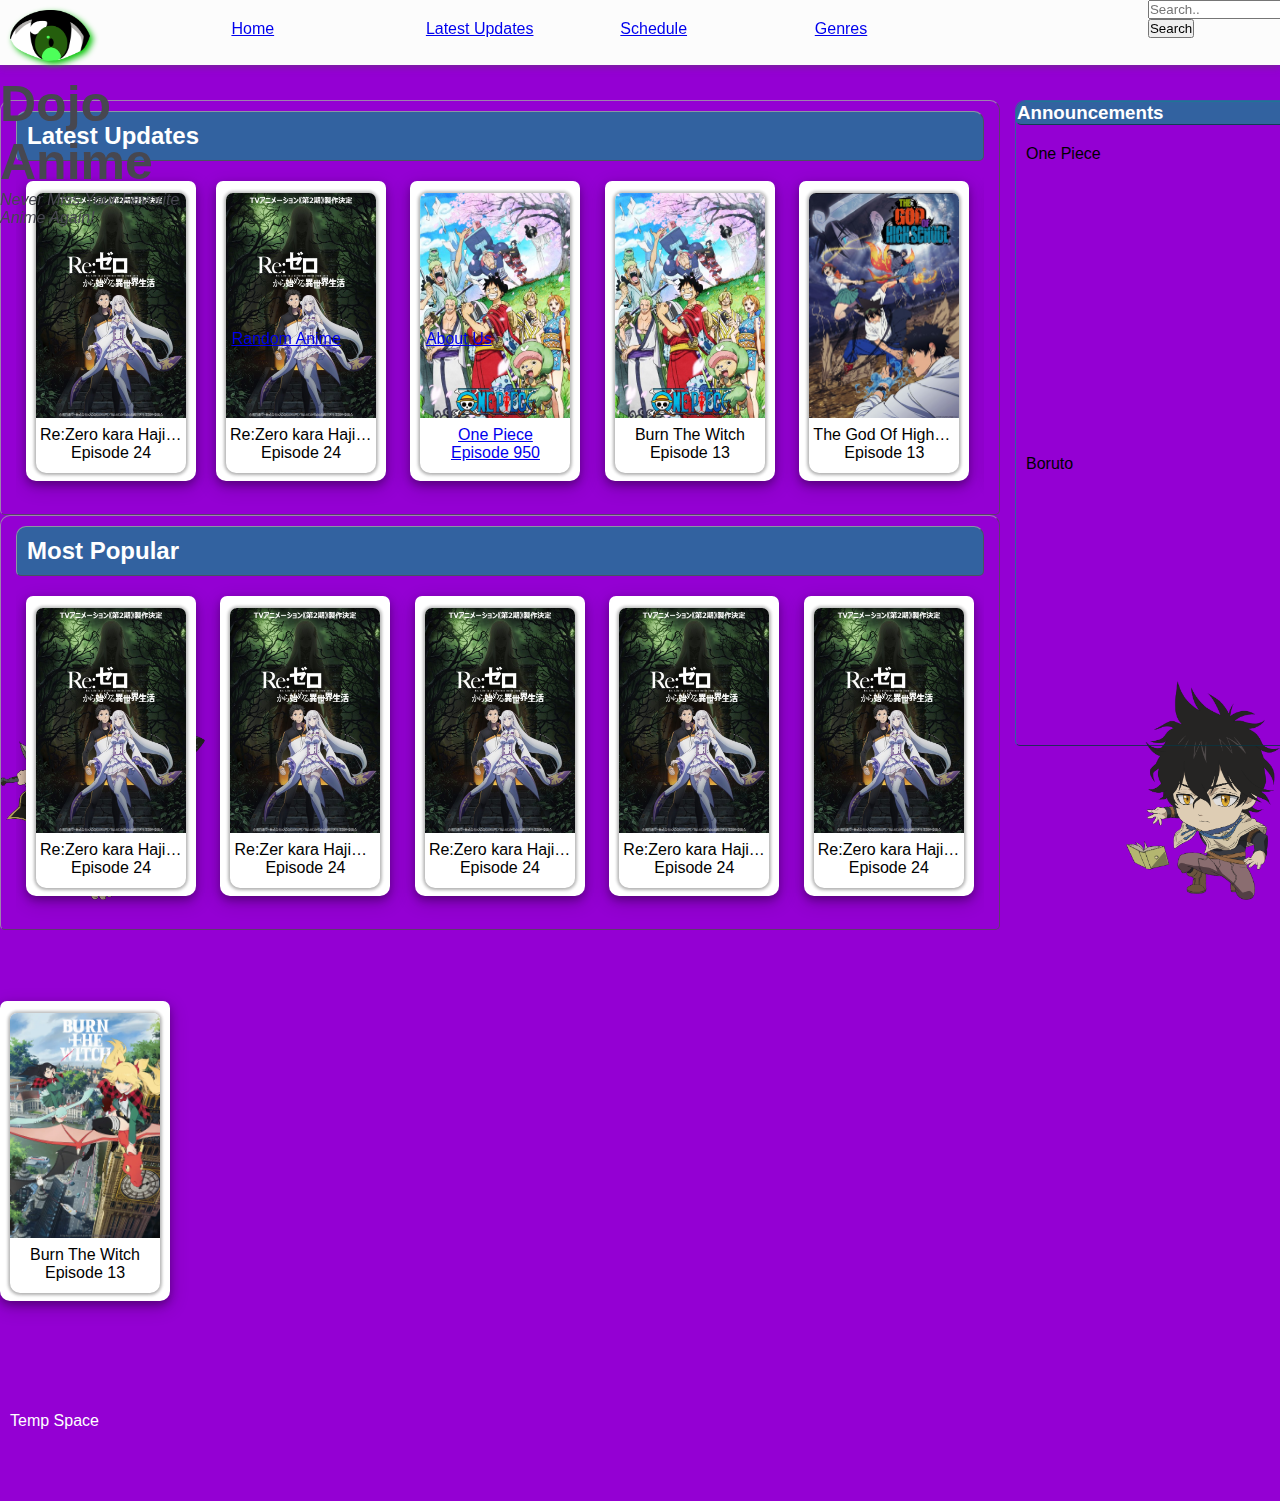
<file: index.html>
<!DOCTYPE html>
<html lang="en">
  <head>
    <meta charset="UTF-8">
    <meta name="viewport" content="width=device-width, initial-scale=1.0"> 
    <link href="resources/css/index.css" type="text/css" rel="stylesheet">
    <title>Dojo Anime</title>
    <script src="resources/javascript/index.js"></script>
  </head>
  <body>
    <!--The header for the website!-->
    <header class=siteHeaderWrapper>
      <div class="headerContent">
        <div class="siteHeader">
          <img src="./resources/images/Logos/eye-logo.png" id="siteLogo" alt="logo">
          <div>
            <h1 class="siteName">Dojo Anime</h1>
            <span class="slogan"><em>Never Miss Your Favorite Anime Again!</em></span>
          </div>
        </div>
        <!--The navigational links below the header-->
        <nav class=siteNavigationalLinks>
          <ul>
            <li><a class="navLink" href="index.html">Home</a></li>
            <li><a class="navLink" href="latest-updates.html">Latest Updates</a></li>
            <li><a class="navLink" href="https://www.google.com" target="_blank">Schedule</a></li>
            <li><a class="navLink" href="genres.html">Genres</a></li>
            <li><a class="navLink" href="random.html">Random Anime</a></li>
            <li><a class="navLink" href="about.html">About Us</a></li>
          </ul>
        </nav>
        <!--Search bar-->
        <div class=searchBarContainer>
          <form>
            <input type="text" name="search" placeholder="Search..">
            <input class="searchButton" type="submit" name="searchButton" value="Search">
          </form>
        </div>
      </div>
    </header>
    <main>
      <!--Section for automatic scrolling panel-->
      <section class="firstContentSegment">
      </section>
      <section class="sideBarAnnouncements">
        <div class="announcementsTitle">
          <h3>Announcements</h3>
        </div>
        <div>
          <ul>
            <li>One Piece</li>
            <li>Boruto</li>
          </ul>
        </div>

      </section>
      <!--Section for Latest Updates-->
      <section class="contentSegments latestUpdatesSegment">
        <!--Section title below-->
        <div class="contentSegmentTitle latestUpdatesTitle">
          <h2>Latest Updates</h2>
        </div>
        <!--List container below-->
        <div class="animePostersContainer">
          <ul>
            <li>
              <a>
                <div class="animePosterHolder">
                  <div class="animePoster">
                    <span> <!--Image Holder-->
                      <img src="resources/images/Anime-Posters/re.zero-poster.jpg" alt="" style="width:100%" class=imagePoster>
                    </span>
                    <div class="container">
                      <span><!--Series Title-->
                        <p class="textOverflow"><!--Series Name Goes Here-->Re:Zero kara Hajimeru Isekai Seikatsu</p>
                      </span>
                      <span> <!--Series Data-->
                        <p class="textOverflow"><!--Series Data Goes Here-->Episode 24</p>
                      </span>
                    </div>
                  </div>
                </div>
              </a>
            </li><li>
              <a>
                <div class="animePosterHolder">
                  <div class="animePoster">
                    <span> <!--Image Holder-->
                      <img src="resources/images/Anime-Posters/re.zero-poster.jpg" alt="" style="width:100%" class=imagePoster>
                    </span>
                    <div class="container">
                      <span><!--Series Title-->
                        <p class="textOverflow"><!--Series Name Goes Here-->Re:Zero kara Hajimeru Isekai Seikatsu</p>
                      </span>
                      <span> <!--Series Data-->
                        <p class="textOverflow"><!--Series Data Goes Here-->Episode 24</p>
                      </span>
                    </div>
                  </div>
                </div>
              </a>
            </li>
            <li>
              <a href="#">
                <div class="animePosterHolder">
                  <div class="animePoster">
                    <span> <!--Image Holder-->
                      <img src="resources/images/Anime-Posters/one-piece-poster.jpg" alt="" style="width:100%" class=imagePoster>
                    </span>
                    <div class="container">
                      <span><!--Series Title-->
                        <p class="textOverflow"><!--Series Name Goes Here-->One Piece</p>
                      </span>
                      <span> <!--Series Data-->
                        <p class="textOverflow"><!--Series Data Goes Here-->Episode 950</p>
                      </span>
                    </div>
                  </div>
                </div>
              </a>
            </li>
            <li>
              <a>
                <div class="animePosterHolder">
                  <div class="animePoster">
                    <span> <!--Image Holder-->
                      <img src="resources/images/Anime-Posters/one-piece-poster.jpg" alt="" style="width:100%" class=imagePoster>
                    </span>
                    <div class="container">
                      <span><!--Series Title-->
                        <p class="textOverflow"><!--Series Name Goes Here-->Burn The Witch</p>
                      </span>
                      <span> <!--Series Data-->
                        <p class="textOverflow"><!--Series Data Goes Here-->Episode 13</p>
                      </span>
                    </div>
                  </div>
                </div>
              </a>
            </li>
            <li>
              <a>
                <div class="animePosterHolder">
                  <div class="animePoster">
                    <span> <!--Image Holder-->
                      <img src="resources/images/Anime-Posters/the-god-of-highschool-poster.jpg" alt="" style="width:100%" class=imagePoster>
                    </span>
                    <div class="container">
                      <span><!--Series Title-->
                        <p class="textOverflow"><!--Series Name Goes Here-->The God Of Highschool</p>
                      </span>
                      <span> <!--Series Data-->
                        <p class="textOverflow"><!--Series Data Goes Here-->Episode 13</p>
                      </span>
                    </div>
                  </div>
                </div>
              </a>
            </li>
            <li>
              <a>
                <div class="animePosterHolder">
                  <div class="animePoster">
                    <span> <!--Image Holder-->
                      <img src="resources/images/Anime-Posters/re.zero-poster.jpg" alt="" style="width:100%" class=imagePoster>
                    </span>
                    <div class="container">
                      <span><!--Series Title-->
                        <p class="textOverflow"><!--Series Name Goes Here-->Re:Zero kara Hajimeru Isekai Seikatsu</p>
                      </span>
                      <span> <!--Series Data-->
                        <p class="textOverflow"><!--Series Data Goes Here-->Episode 24</p>
                      </span>
                    </div>
                  </div>
                </div>
              </a>
            </li> 
          </ul>
        </div>
      </section>
      <!--Section for Newest Anime-->
      <section class="contentSegments recentlyAddedSegment">
        <div class="contentSegmentTitle recentlyAddedTitle">
          <h2>Most Popular</h2>
        </div>  
        <div class="animePostersContainer">
          <ul>
            <li>
              <a>
                <div class="animePosterHolder">
                  <div class="animePoster">
                    <span> <!--Image Holder-->
                      <img src="resources/images/Anime-Posters/re.zero-poster.jpg" alt="" style="width:100%" class=imagePoster>
                    </span>
                    <div class="container">
                      <span><!--Series Title-->
                        <p class="textOverflow"><!--Series Name Goes Here-->Re:Zero kara Hajimeru Isekai Seikatsu</p>
                      </span>
                      <span> <!--Series Data-->
                        <p class="textOverflow"><!--Series Data Goes Here-->Episode 24</p>
                      </span>
                    </div>
                  </div>
                </div>
              </a>
            </li>
            <li>
              <a>
                <div class="animePosterHolder">
                  <div class="animePoster">
                    <span> <!--Image Holder-->
                      <img src="resources/images/Anime-Posters/re.zero-poster.jpg" alt="" style="width:100%" class=imagePoster>
                    </span>
                    <div class="container">
                      <span><!--Series Title-->
                        <p class="textOverflow"><!--Series Name Goes Here-->Re:Zer kara Hajimeru Isekai Seikatsu</p>
                      </span>
                      <span> <!--Series Data-->
                        <p class="textOverflow"><!--Series Data Goes Here-->Episode 24</p>
                      </span>
                    </div>
                  </div>
                </div>
              </a>
            </li>
            <li>
              <a>
                <div class="animePosterHolder">
                  <div class="animePoster">
                    <span> <!--Image Holder-->
                      <img src="resources/images/Anime-Posters/re.zero-poster.jpg" alt="" style="width:100%" class=imagePoster>
                    </span>
                    <div class="container">
                      <span><!--Series Title-->
                        <p class="textOverflow"><!--Series Name Goes Here-->Re:Zero kara Hajimeru Isekai Seikatsu</p>
                      </span>
                      <span> <!--Series Data-->
                        <p class="textOverflow"><!--Series Data Goes Here-->Episode 24</p>
                      </span>
                    </div>
                  </div>
                </div>
              </a>
            </li>
            <li>
              <a>
                <div class="animePosterHolder">
                  <div class="animePoster">
                    <span> <!--Image Holder-->
                      <img src="resources/images/Anime-Posters/re.zero-poster.jpg" alt="" style="width:100%" class=imagePoster>
                    </span>
                    <div class="container">
                      <span><!--Series Title-->
                        <p class="textOverflow"><!--Series Name Goes Here-->Re:Zero kara Hajimeru Isekai Seikatsu</p>
                      </span>
                      <span> <!--Series Data-->
                        <p class="textOverflow"><!--Series Data Goes Here-->Episode 24</p>
                      </span>
                    </div>
                  </div>
                </div>
              </a>
            </li>
            <li>
              <a>
                <div class="animePosterHolder">
                  <div class="animePoster">
                    <span> <!--Image Holder-->
                      <img src="resources/images/Anime-Posters/re.zero-poster.jpg" alt="" style="width:100%" class=imagePoster>
                    </span>
                    <div class="container">
                      <span><!--Series Title-->
                        <p class="textOverflow"><!--Series Name Goes Here-->Re:Zero kara Hajimeru Isekai Seikatsu</p>
                      </span>
                      <span> <!--Series Data-->
                        <p class="textOverflow"><!--Series Data Goes Here-->Episode 24</p>
                      </span>
                    </div>
                  </div>
                </div>
              </a>
            </li>
          </ul>
        </div>
      </section>
      <!--Section for Popular Anime-->
      <section class="fourth.Content.Segment">
        <div>

        </div>
      </section>
    </main>
    <footer>
      <div class="animePosterHolder">
        <div class="animePoster">
          <img src="resources/images/Anime-Posters/burn-the-witch-poster.png" alt="Norway" style="width:100%">
          <div class="container">
            <p>Burn The Witch</p>
            <p>Episode 13</p>
          </div>
        </div>
      </div>
      <div class="tempSpace">
        <p>Temp Space</p>
      </div>
    </footer>
  </body>
</html>
</file>
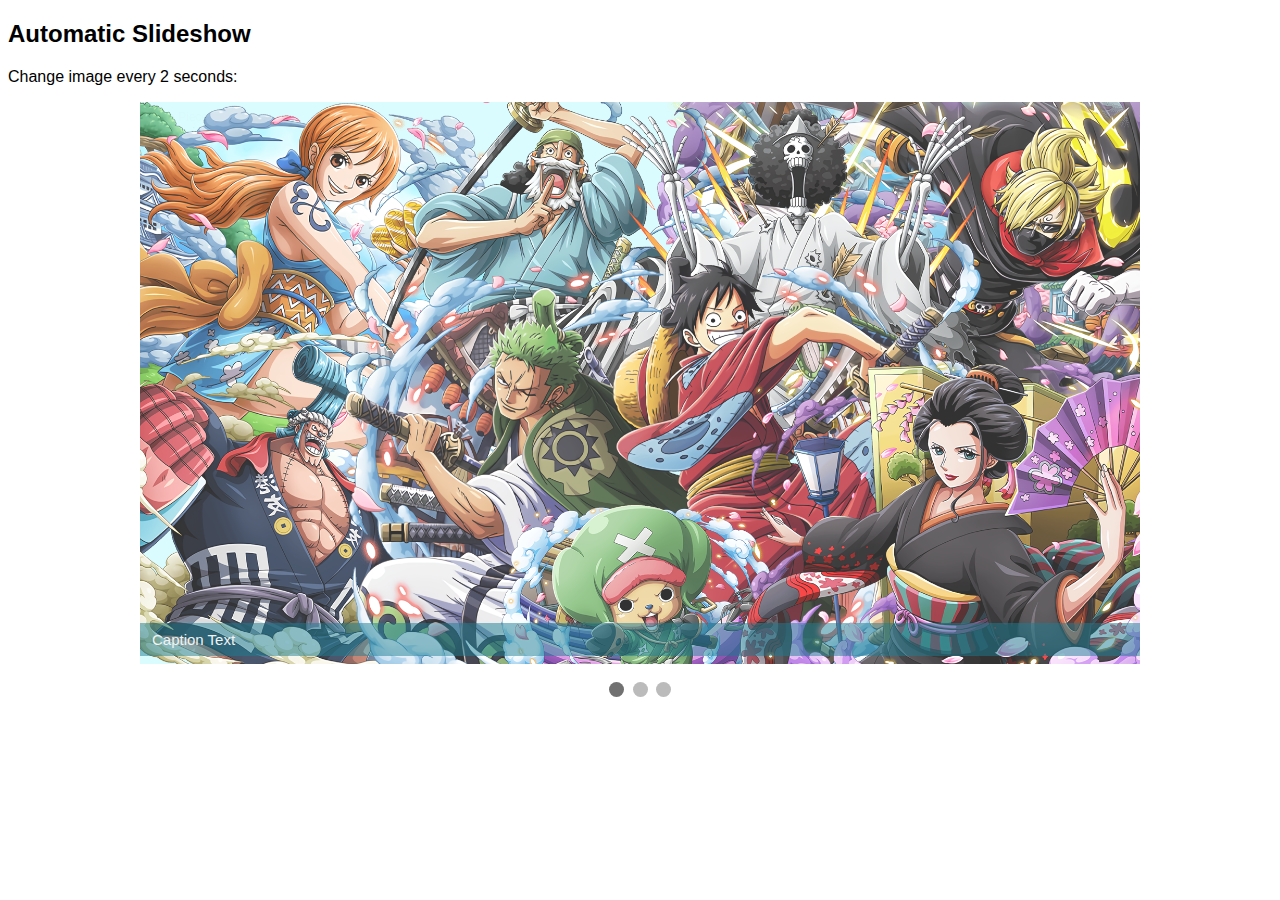
<file: latest-updates.html>
<!DOCTYPE html>
<html>
<head>
<meta name="viewport" content="width=device-width, initial-scale=1">
<style>
* {box-sizing: border-box;}
body {font-family: Verdana, sans-serif;}
.mySlides {display: none;}
img {
    vertical-align: middle;
    opacity: 80%;
    background-color: aqua;
}

/* Slideshow container */
.slideshow-container {
  max-width: 1000px;
  position: relative;
  margin: auto;
}

/* Caption text */
.text {
  color: #f2f2f2;
  font-size: 15px;
  padding: 8px 12px;
  position: absolute;
  bottom: 8px;
  width: 100%;
  text-align: left;
  background-color: rgba(25, 125, 148, 0.5);
}

/* Number text (1/3 etc) */
.numbertext {
  color: #f2f2f2;
  font-size: 12px;
  padding: 8px 12px;
  position: absolute;
  top: 0;
}

/* The dots/bullets/indicators */
.dot {
  height: 15px;
  width: 15px;
  margin: 0 2px;
  background-color: #bbb;
  border-radius: 50%;
  display: inline-block;
  transition: background-color 5s ease;
}

.active {
  background-color: #717171;
}

/* Fading animation */
.fade {
  -webkit-animation-name: fade;
  -webkit-animation-duration: 3s;
  animation-name: fade;
  animation-duration: 3s;
}

@-webkit-keyframes fade {
  from {opacity: .4} 
  to {opacity: 1}
}

@keyframes fade {
  from {opacity: .4} 
  to {opacity: 1}
}

/* On smaller screens, decrease text size */
@media only screen and (max-width: 300px) {
  .text {font-size: 11px}
}
</style>
</head>
<body>

<h2>Automatic Slideshow</h2>
<p>Change image every 2 seconds:</p>

<div class="slideshow-container">

<div class="mySlides fade">
  <div class="numbertext">One Piece</div>
  <img src="resources/images/Anime-Wallpapers/one-piece wallpaper.png" style="width:100%">
  <div class="text">Caption Text</div>
</div>

<div class="mySlides fade">
  <div class="numbertext">Naruto</div>
  <img src="resources/images/Anime-Wallpapers/bleach-wallpaper.jpg" style="width:100%">
  <div class="text">Caption Two</div>
</div>

<div class="mySlides fade">
  <div class="numbertext">Dragon Ball</div>
  <img src="resources/images/Anime-Wallpapers/boruto-wallpaper.png" style="width:100%">
  <div class="text">Caption Three</div>
</div>

</div>
<br>

<div style="text-align:center">
  <span class="dot"></span> 
  <span class="dot"></span> 
  <span class="dot"></span> 
</div>

<script>
var slideIndex = 0;
showSlides();

function showSlides() {
  var i;
  var slides = document.getElementsByClassName("mySlides");
  var dots = document.getElementsByClassName("dot");
  for (i = 0; i < slides.length; i++) {
    slides[i].style.display = "none";  
  }
  slideIndex++;
  if (slideIndex > slides.length) {slideIndex = 1}    
  for (i = 0; i < dots.length; i++) {
    dots[i].className = dots[i].className.replace(" active", "");
  }
  slides[slideIndex-1].style.display = "block";  
  dots[slideIndex-1].className += " active";
  setTimeout(showSlides, 7000); // Change image every 2 seconds
}
</script>

</body>
</html>
</file>
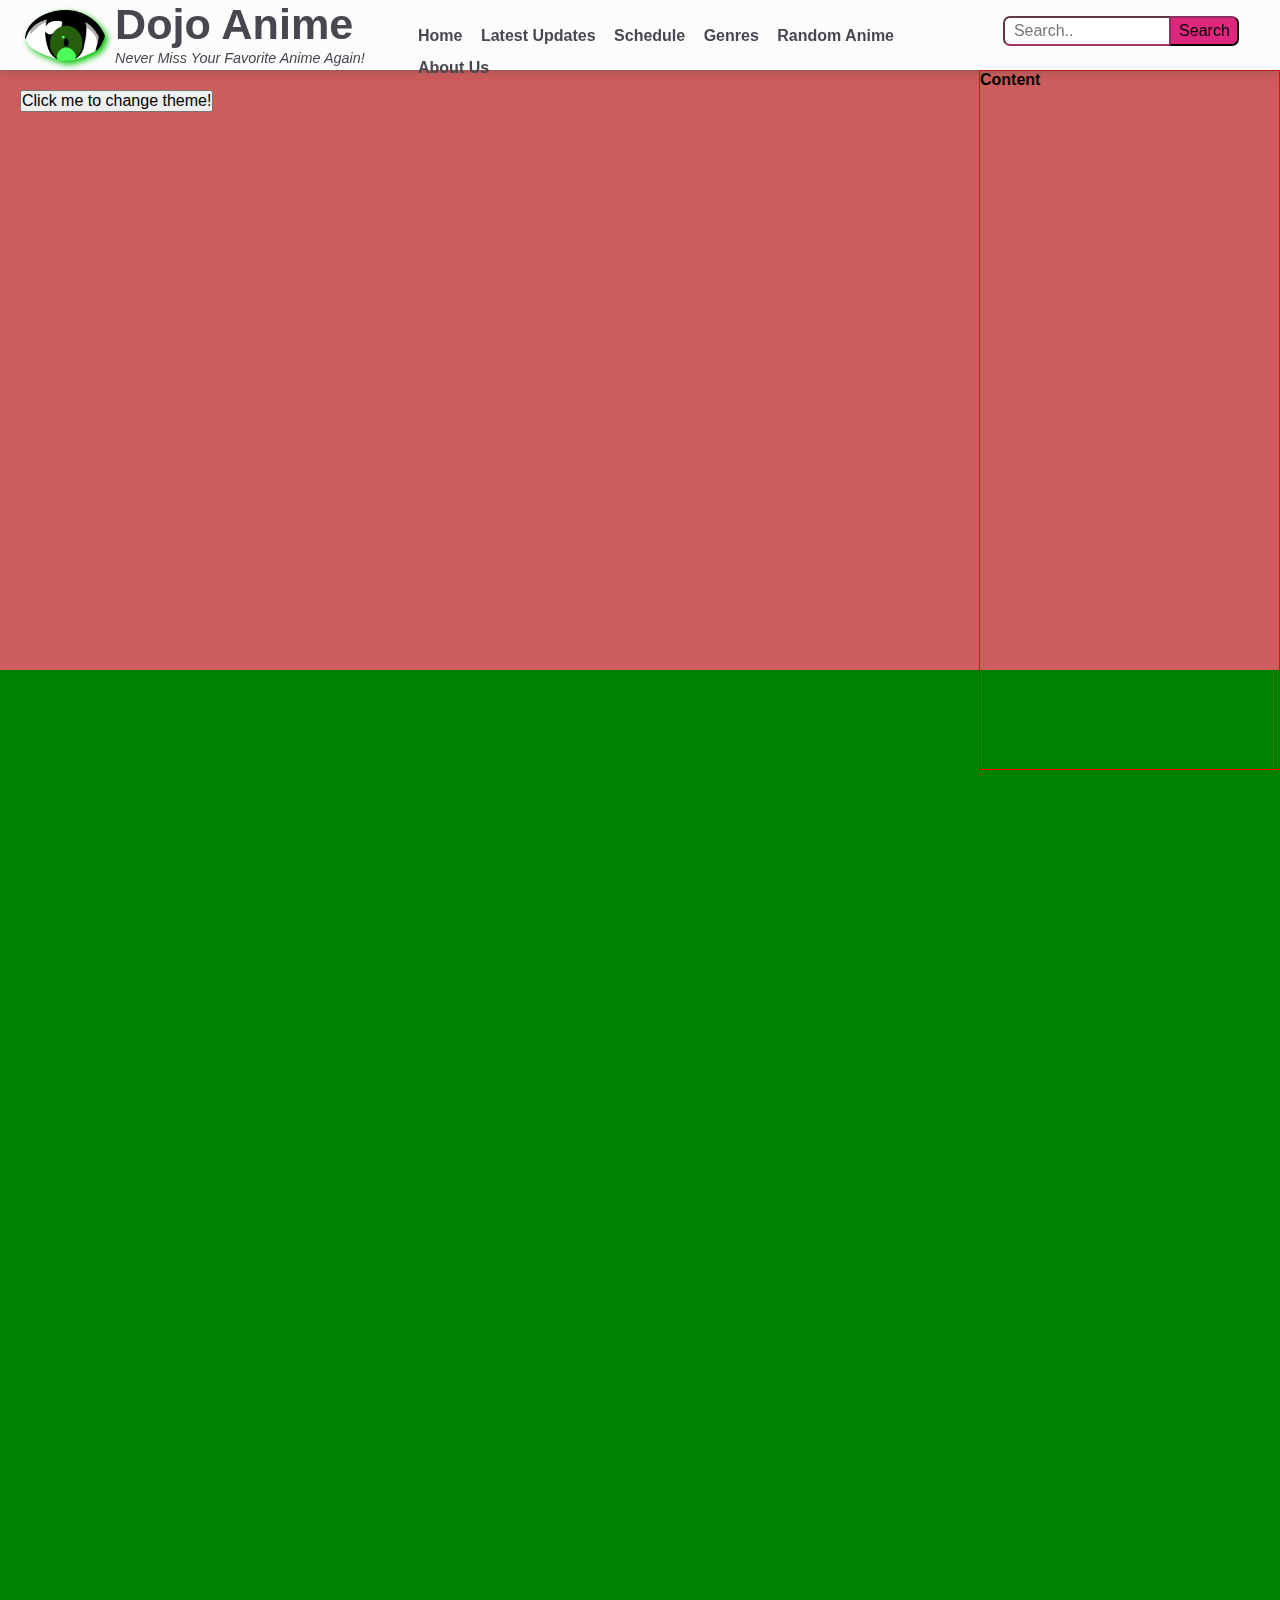
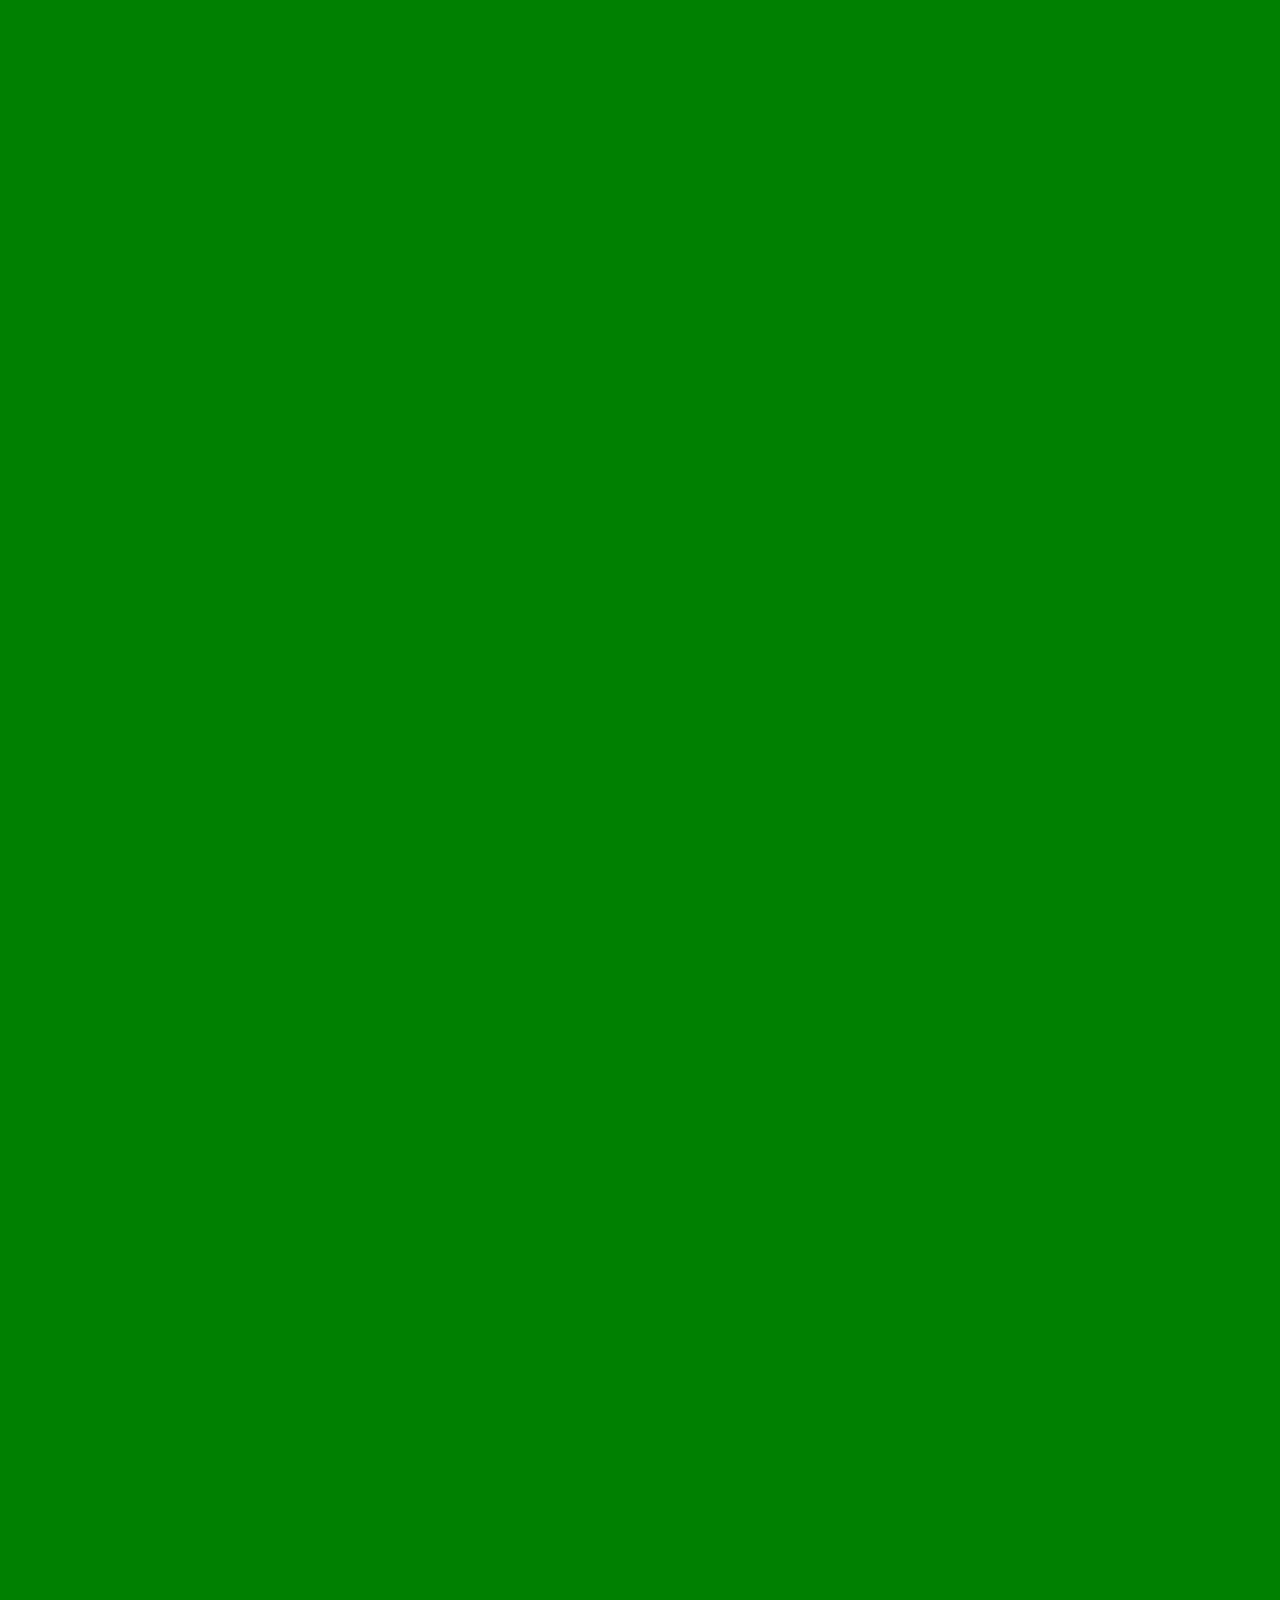
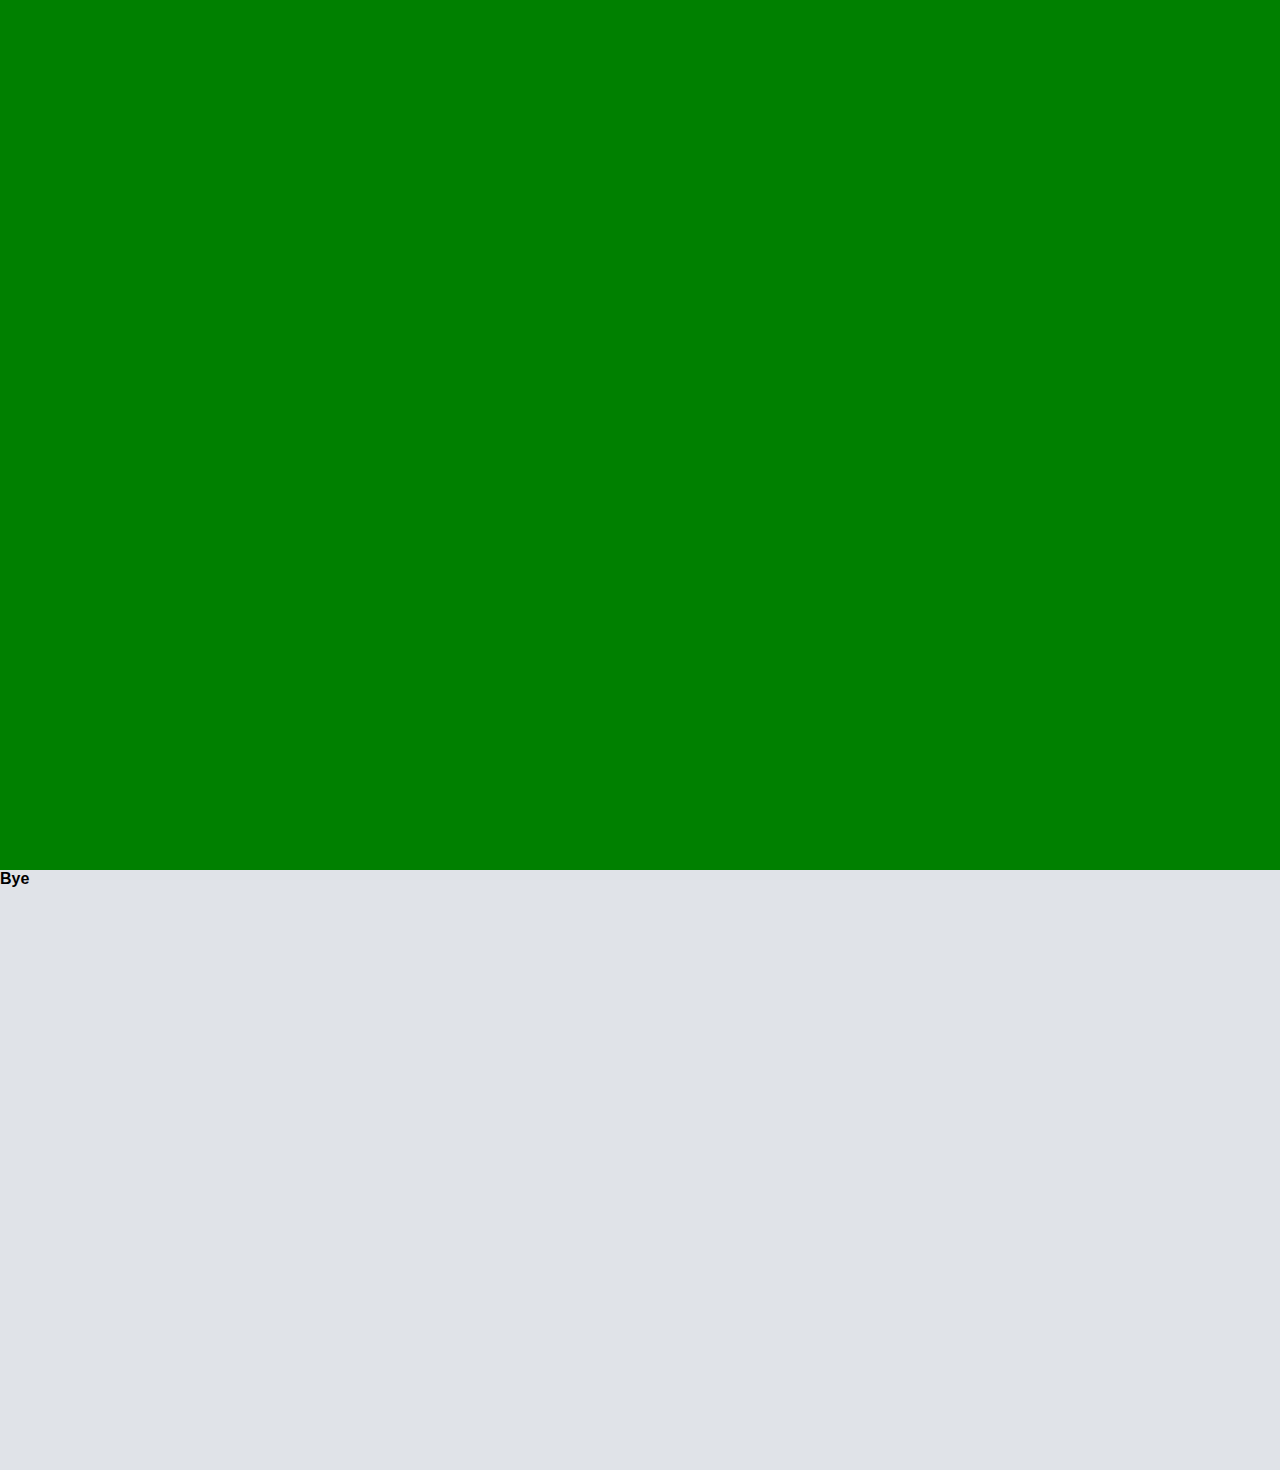
<file: schedule.html>
<!DOCTYPE html>
<html lang="en">
<head>
  <meta charset="UTF-8">
  <meta name="viewport" content="width=device-width, initial-scale=1.0">
  <link href="resources/css/schedule.css" type="text/css" rel="stylesheet">
  <title>Schedule</title>
</head>
<body>
  <header class=siteHeaderWrapper>
    <div class="headerContent">
      <div class="siteHeader">
        <div class="siteLogoContainer">
          <img src="./resources/images/Logos/eye-logo.png" id="siteLogo" alt="logo">
        </div>
        <div class="siteNameContainer">
          <h1 id="siteName">Dojo Anime</h1>
          <span class="slogan">Never Miss Your Favorite Anime Again!</span>
        </div>
      </div>
      <!--The navigational links below the header-->
      <nav class=siteNavLinks>
        <ul class="navLinks">
          <li><a class="navLink" href="index.html">Home</a></li>
          <li><a class="navLink" href="latest-updates.html">Latest Updates</a></li>
          <li><a class="navLink" href="https://www.google.com" target="_blank">Schedule</a></li>
          <li><a class="navLink" href="genres.html">Genres</a></li>
          <li><a class="navLink" href="random.html">Random Anime</a></li>
          <li><a class="navLink" href="about.html">About Us</a></li>
        </ul>
      </nav>
      <!--Search bar-->
      <div class=searchBarContainer>
        <form class="searchBar">
          <input class="search" type="text" name="search" placeholder="  Search..">
          <input class="searchButton" type="submit" name="searchButton" value="Search">
        </form>
      </div>
    </div>
  </header>  
  <aside>
    <h6>Content</h6>
  </aside>
  <main>
    <section class="firstContentSegment">
    <button id="changeBg" onclick="change();">Click me to change theme!</button>  
    </section>
  </main>

  <footer>
    <h3>Bye</h3>
  </footer>
  <script src="./resources/javascript/test.js"></script>
</body>
</html>
</file>
<file: resources/css/schedule.css>
/* Universal styles */
* {
    margin: 0;
    padding: 0;
    box-sizing: border-box;
    font-size: 16px;
}

body {
    width: 100%;
    height: 100%;
    font-family: Futura,"Trebuchet MS",Arial,sans-serif;
    background-attachment: fixed;
    margin: 0 auto;
      background-image:url(../images/Background-Images/asta-background-image.png), url(../images/Background-Images/yuno-background-image.png);
      background-position:bottom left, bottom right;
    background-repeat:no-repeat, no-repeat;
    background-size: 16%, 12%;
    background-color: #e0e3e8;
}

/* Header styles */
header {
    position: sticky;
    top: 0;
    z-index: 10;
    color: rgb(71, 71, 80);
    background-color: rgb(252, 252, 252);
    width: 100%;
    height: 70px;
    box-shadow: 0 0 .5rem rgba(83, 80, 76, .7);
}
.headerContent, .siteHeader {
      display: flex;
      flex-direction: row;
      height: inherit;
}
.headerContent {
    margin: auto;
    max-width: 1300px;
}
.siteHeader {
    width: 396px;
    height: inherit;
    padding-top: 0px;
    padding-right: 15px;
    padding-bottom: 0px;
    padding-left: 15px;
}
/* Site logo styles */
.siteLogoContainer {
    width: auto;
}

#siteLogo {
    width: 100px;
    height:71px;
    padding: 10px;
    filter: drop-shadow(3px 3px 3px rgb(0, 194, 0));
    margin: 0px auto;
}
  
/* site Name styles */
.siteNameContainer {
    width: 278px;
}
#siteName {
    font-size: 2.7rem;
}
span.slogan {
    font-size: 0.9rem;
    font-style: italic;
}
/* site nav links styles & customization */
nav.siteNavLinks {
    width: 607px;
    height: inherit;
    padding-top: 0px;
    padding-right: 15px;
    padding-bottom: 0px;
    padding-left: 15px;
}
ul.navLinks {
    padding: 20px 0 20px 0px;
    height: inherit
}
.siteNavLinks li {
    display: inline-block;
    padding: 7px 7px;
    text-decoration: none;
    margin: auto;
}

a.navLink {
    text-decoration: none;
    color: rgb(71, 71, 80);
    font-weight: bolder;
}

a.navLink:hover {
    color: rgba(214, 0, 100, 0.849);
}

/* Search bar styles */
.searchBarContainer {
    width: 245px;
    height: inherit;
    padding: 16px 0px 10px 0px;
}
form.searchBar {
    width: inherit;
    height: 40px;
    padding: 0px;
}
input.search {
    height: 30px;
    width: 168px;
    border-radius: 7px 0px 0px 7px;
    border-color: rgba(133, 0, 62, 0.781);
}
input.searchButton {
    width: 70px;
    height: 30px;
    border-radius: 0px 7px 7px 0px;
    border-color: rgb(59, 19, 39);
    position: relative;
    right: 6px;
    background-color: rgba(214, 0, 100, 0.849);
}

/* Announcements containter styles */
aside {
    float: right;
    width: 301px;
    height: 700px;
    border: 1px red solid;
}

/* Main content container style */
main {
    width: 1300px;
    height: 4000px;
    margin: auto;
    background-color: green;
}
/* Section container styles */
section {
    width: 100%;
    height: 600px;
    margin: auto;
    padding: 20px;
    background-color: indianred;
}
/* Footer styles */
footer {
    width: 1300px;
    height: 600px;
    margin: auto;
}






















/* Media querie for phones 
@media only screen and (max-width: 425px) {
    #siteName {
        font-size: 2rem;
    }
    span.slogan {
        font-size: 0.6rem;
    }
    #siteLogo {
    width: 71px;
    height:52px;
}
.headerContent {
    overflow: scroll;
}

}
*/
</file>
<file: resources/css/index.css>
/* css rule resets */
* {
  margin: 0 0 0 0;
  padding: 0;
  box-sizing: border-box;
}
/* Affects every content on the website */
body {
  width: 100%;
  height: 100%;
  font-family: Futura,"Trebuchet MS",Arial,sans-serif;
  background-attachment: fixed;
  margin: 0 auto;
	background-image:url(../images/Background-Images/asta-background-image.png), url(../images/Background-Images/yuno-background-image.png);
	background-position:bottom left, bottom right;
  background-repeat:no-repeat, no-repeat;
  background-size: 16%, 12%;
  background-color: #e0e3e8;
}
.site.Header {
  display: inline-block;
  width: 100%;
  margin: 0 auto;
}
/* The logo for the site */
#siteLogo {
  width: 100px;
  height:71px;
  padding: 10px;
  filter: drop-shadow(3px 3px 3px rgb(0, 194, 0));
  margin: 0px auto;
}
/* This is for the Header */
header {
  position: fixed;
  z-index: 10;
  color: rgb(71, 71, 80);
  background-color: rgb(252, 252, 252);
  width: 100%;
  height: 65px;
  box-shadow: 0 0 .5rem rgba(83, 80, 76, .7);
}
/* This is for the navigational links */
.site-Navigational-Links li {
  display: inline-block;
  padding: 10px 10px;
  text-decoration: none;
  margin: auto;
}
main {
  position: relative;
  top: 100px;
  width:1300px;
  margin: auto;
  overflow: hidden;
}
/* This is for any text that needs to be capital */
.upperCase {
  text-transform: capitalize;
}
/* Links customization */
a.navLinks {
  text-decoration: none;
  color: rgb(71, 71, 80);
  font-weight: bolder;
}
/* Text that needs to be bold */
.bold {
  font-weight: bold;
}
/* text that needs to ne bolder*/
.bolder {
  font-weight: bolder;
}

.search-Bar {
  margin: auto;
  width: 200px;
  height: 40px;
  border: 0px outset #009786;
} /* Search bar customization */

img {
  width: 150px;
  height: 225px;
  transition: ease-in-out 0.5s;
  border-radius: 7px 7px 0px 0px;
} /* Placeholder to keep images small */

div li {
  display: inline-block;
  width: 170px;
  height: 300px;
  margin: 5px 10px 5px 10px;
  padding-top: 15px;
}
.search-Button {
  width: 100px;
  height: 50px;
  margin-left: -4px;
  font-size: 16px;
  background-color: #009786;
  color: white;
  border-radius: 0 5px 5px 0;
  cursor: pointer;
}
.poster-flex-border {
  display: flex;
  flex-flow: row wrap;
}
footer {
  position: relative;
  top: 171px;
  width: 1300px;
  height:500px;
  margin: auto;
}
div.animePoster {
  width: 150px;
  height: 280px;
  box-shadow: 0 0px 3px 2px rgba(0, 0, 0, 0.2), 0 1px 5px 0 rgba(0, 0, 0, 0.19);  text-align: center;
  margin: auto;
  text-align: center;
  position: relative;
  top: 4%;
  border-radius: 7px 7px 10px 10px;
  
}
div.animePosterHolder {
  width: 170px;
  height:300px;
  background-color: rgb(255, 255, 255);
  box-shadow: 0 4px 8px 0 rgba(0, 0, 0, 0.3), 0 6px 20px 0 rgba(0, 0, 0, 0.19);
  border-radius: 7px 7px 10px 10px;
}
div.container {
  padding: 4px;
}
.textOverflow {
  text-overflow: ellipsis;
  overflow: hidden;
  white-space: nowrap;
}
.sideBarAnnouncements {
  margin: auto;
  width: 285px;
  height: auto;
  float: right;
  border: 1px outset rgba(25, 123, 148, 0.801);
  border-radius: 10px 10px 5px 5px;
}
.announcementsTitle {
  border: inherit;
  border-radius: inherit;
  color: white;
  background-color: rgba(25, 123, 148, 0.801);
}
div.recentlyAdded {
  position: relative;
  top: 70px;
}
.tempSpace {
  color: white;
  position: relative;
  top: 101px;
  padding: 10px;
}
.contentSegments {
  width:1000px;
  height:415px;
  border: 1px outset rgba(159, 164, 165, 0.801);
  border-radius: 10px 10px 5px 5px;
}
.animePostersContainer {
  width: 968px;
  white-space: nowrap;
  overflow-x: scroll;
  margin: auto;
  height: 350px;

}
div.contentSegmentTitle {
  border: inherit;
  margin-top: 10px;
  margin-left: 15px;
  margin-right: 15px;
  position: relative;
  background-color: rgba(25, 123, 148, 0.801);
  color: white;
  text-align: left;
  padding: 10px;
  border-radius: inherit;
}
.contentSegment.recentlyAddedSegment {
  position: relative;
  top: 50px;
}

.siteName {
  font-size: 50px;
  display: flex;

}

.search-Bar-Container {
  position: relative;
  left: 60px;
  height: 53px;
  width: 325px;
}

.site-Header {
  display: flex;
}







input[type=text] {
  width: 140px;
  -webkit-transition: width 0.4s ease-in-out;
  transition: width 0.4s ease-in-out;
}

input[type=text]:focus {
  width: 100%;
}

.headerContent {
  display: flex;
  flex-flow: row;
  width: 1300px;
}



.animePostersContainer li {

}

/* All smart phones (portrait) */
@media only screen and (max-width: 420px) {
body {
  background-color: pink;
  width: 100%;
}
}

/* All smartphones (landscape) */ 
@media only screen and (min-width: 421px) and (max-width: 767px) and (orientation: landscape){
body {
  background-color: red;
}
}
/* large devices (tablets in portrait) */ 
@media only screen and (min-width: 768px) and (max-width: 1023px) {
body {
  background-color: green;
}
}
/* large devices (tablets in landscape and laptops) */
@media only screen and (min-width: 1024px) and (max-width: 1365px) {
body {
  background-color: darkviolet;
}
} 
/* Monitor screens and HD devices */
@media only screen and (min-width: 1366px) {
body {
  background-color: yellow;
}
}
</file>
